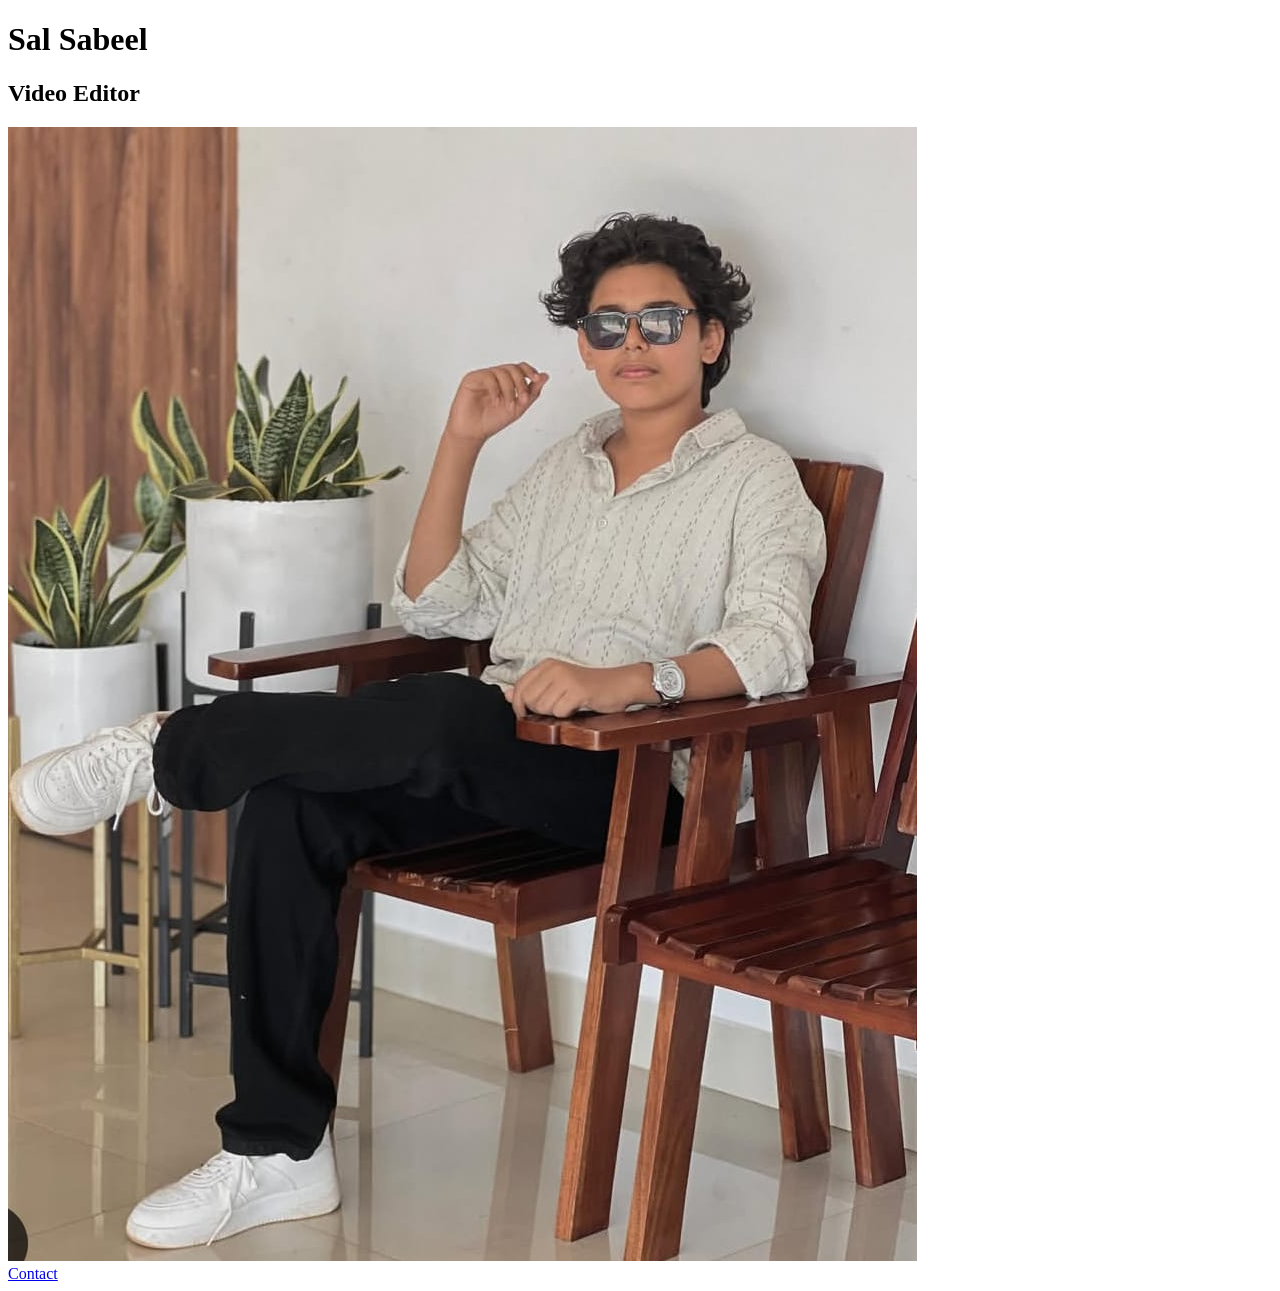
<file: index.html>
<!DOCTYPE html>
<html>
<head>
<title>Prajwal</title>
</head>
<body>
<h1>Sal Sabeel</h1>
<h2>Video Editor</h2>
<img src="sabeel.jpeg">
<br>
<a href="https://www.instagram.com/sallu.z__?igsh=a2RzbWJjZGN0MDkx">Contact</a>
</body>
</html>
</file>
